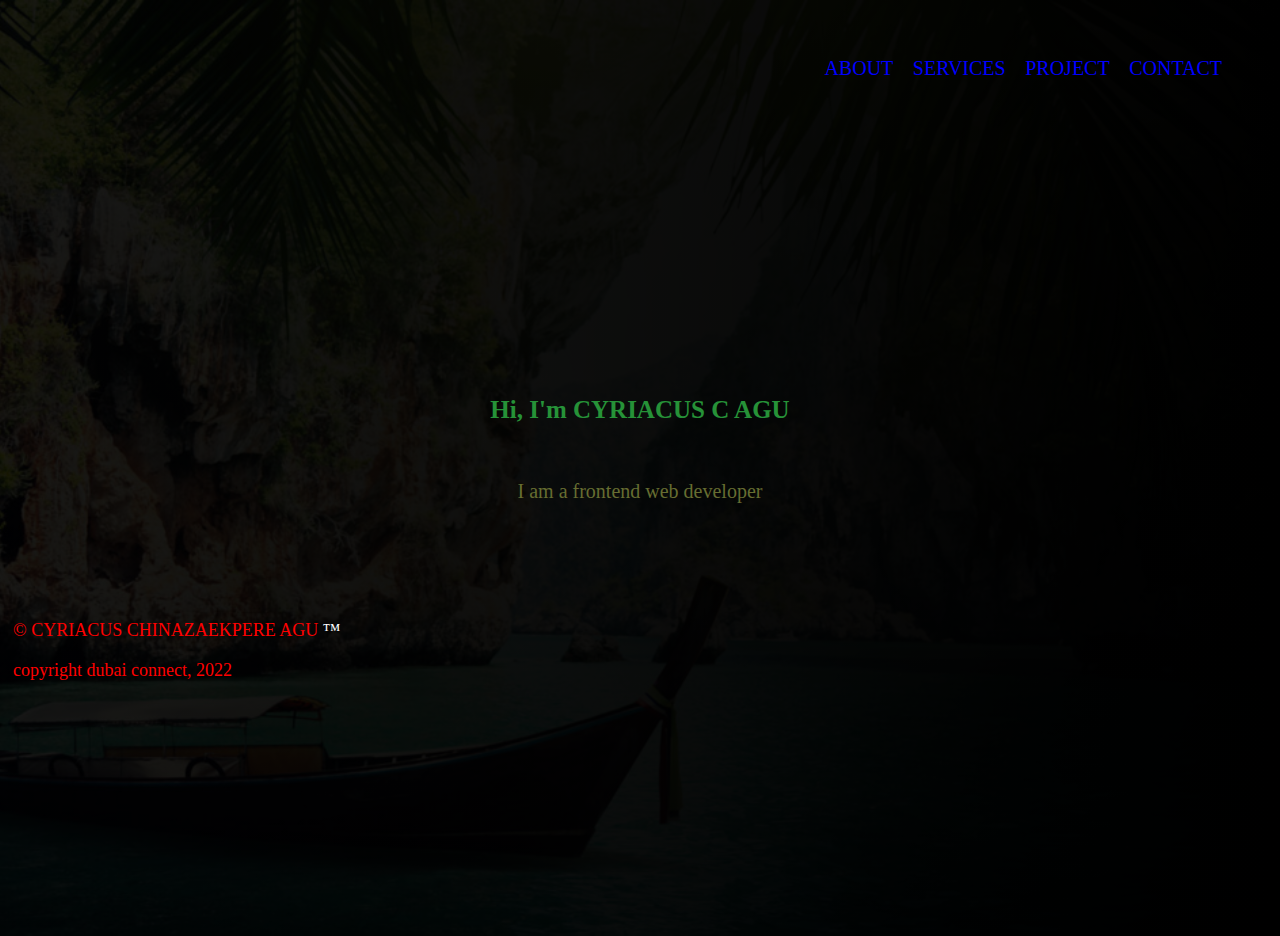
<file: week3/index.html>
<!DOCTYPE html>
<html lang="en">

<head>
  <meta charset="UTF-8" />
  <meta http-equiv="X-UA-Compatible" content="IE=edge" />
  <meta name="viewport" content="width=device-width, initial-scale=1.0" />
  <link rel="stylesheet" href="style.css" />
  <title>Portfolio Assignment</title>
</head>

<body>
  <div class="menu">
    <div class="nav-bar">
      <nav>
        <li class="nav-item">
          <a class="nav-link" href="about.html">ABOUT</a>
        </li>

        <li class="nav-item">
          <a class="nav-link" href="service.html">SERVICES</a>
        </li>


        <li class="nav-item">
          <a class="nav-link" href="project.html">PROJECT</a>
        </li>



        <li class="nav-item">
          <a class="nav-link" href="contact.html">CONTACT</a>
        </li>


      </nav>

    </div>
  </div>

  <!-- main banner -->
  <section class="bgimage" id="home">
    <div class="container-fluid">
      <div class="row">
        <div class="col-lg-12 col-md-12 col-sm-12 col-xs-12 hero-text">
          <h2 class="hero_title">Hi,

            I'm CYRIACUS C AGU</h2>
          <p class="hero_desc">I am a frontend web developer</p>
        </div>
      </div>
    </div>
  </section>
</body>
<br><br><br><br><br><br><br><br>
<br><br><br><br><br>
<footer>&#169; CYRIACUS CHINAZAEKPERE AGU <span>&#8482;</span><br>
  copyright dubai connect, 2022</footer>

</html>
</file>
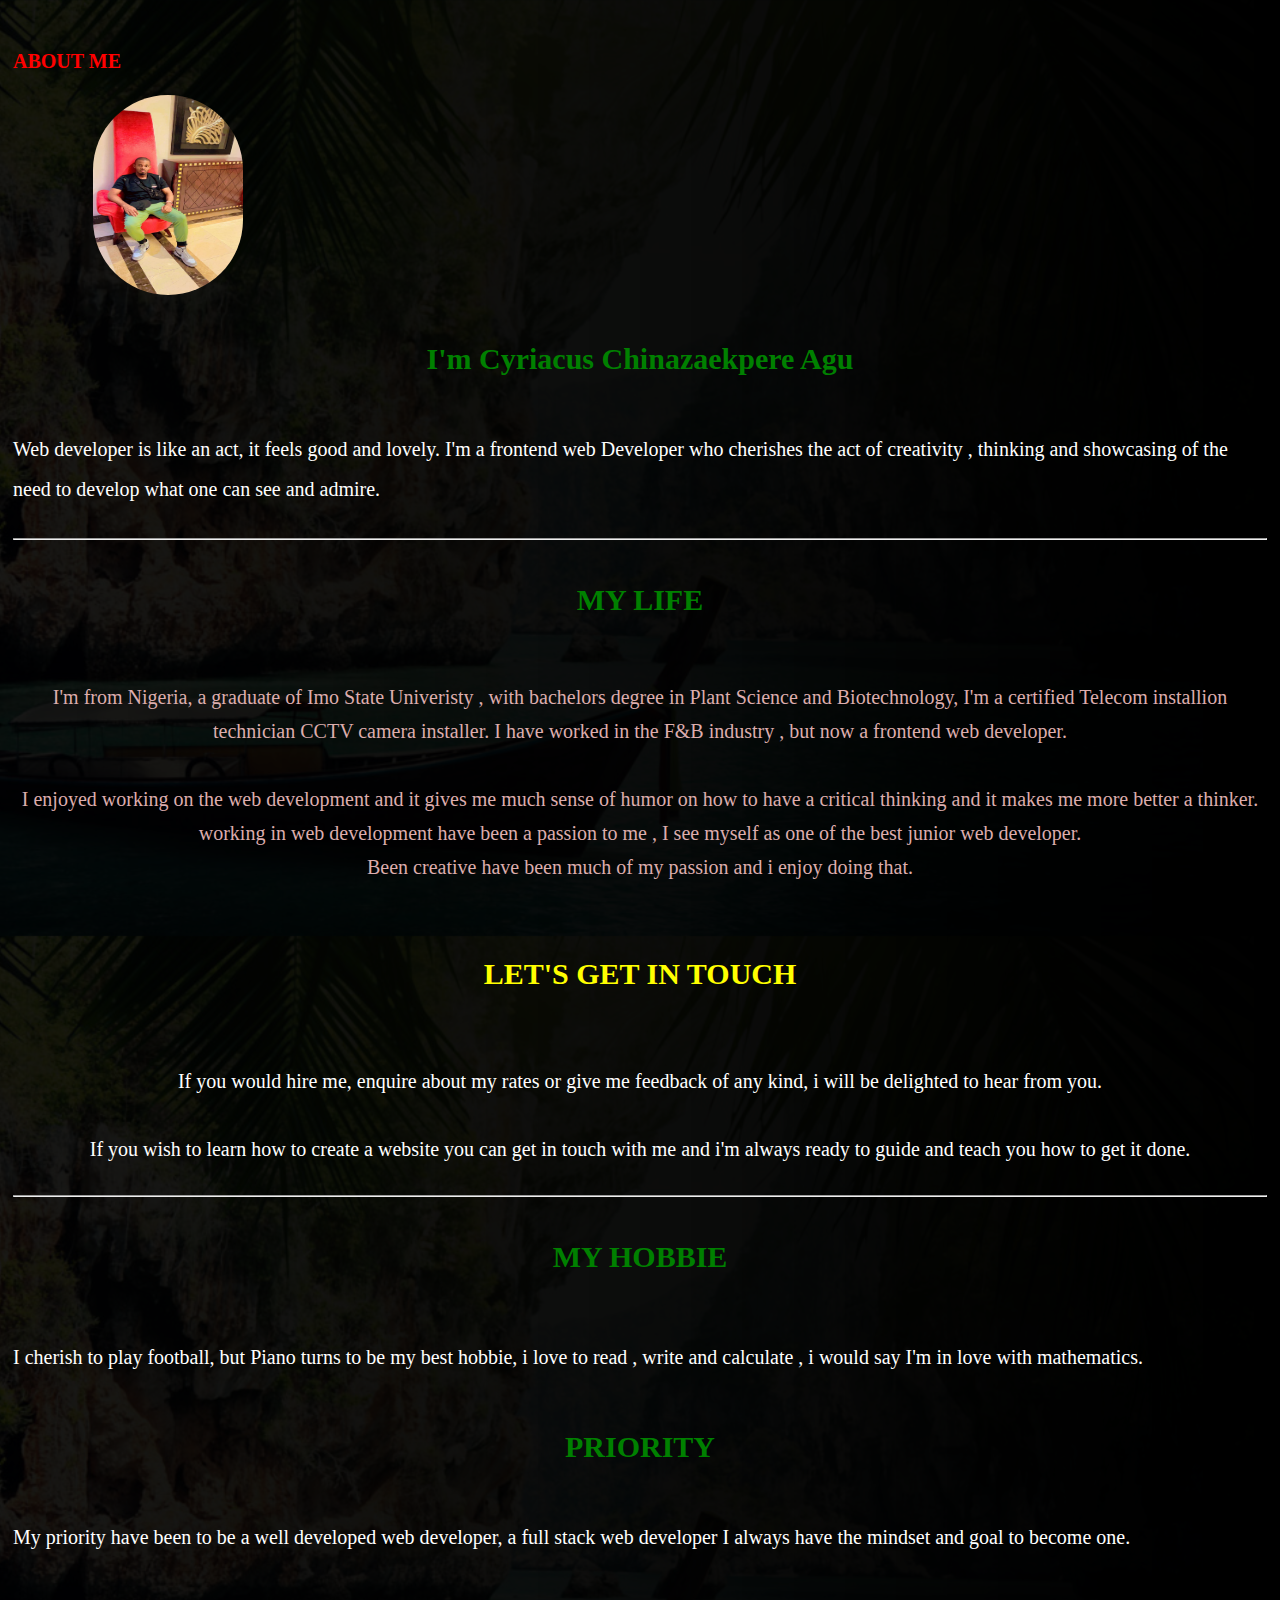
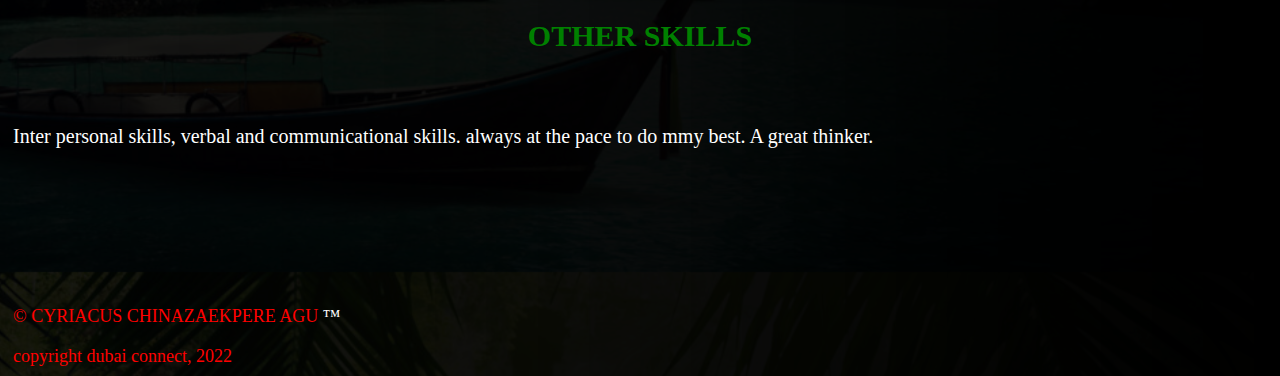
<file: week3/about.html>
<!DOCTYPE html>
<html lang="en">
<head>
    <meta charset="UTF-8">
    <meta http-equiv="X-UA-Compatible" content="IE=edge">
    <meta name="viewport" content="width=device-width, initial-scale=1.0">
    <link rel="stylesheet" href="style.css" />
    <title>ABOUT</title>
</head>
<body>
    

    <section id="about">
        <div class="container mt-4 pt-4">
            <h1 class="text-center">ABOUT ME</h1><br>
          <img src="cboy.png" alt="cboy" class="cboy-img"/>
        <h3>I'm Cyriacus Chinazaekpere Agu</h3>
        <p>Web developer is like an act, it feels good and lovely. I'm a frontend web Developer
            who cherishes the act of creativity , thinking and showcasing of the need to develop what one can see
            and admire.</p><hr>
            
        
    
                <div class="col-lg-8">
                    <h4>MY LIFE</h4>
                    <p class="life-ofme">I'm from Nigeria, a graduate of Imo State Univeristy , with bachelors degree 
                        in Plant Science and Biotechnology, I'm a certified Telecom installion technician
                        CCTV camera installer. I have worked in the F&B industry , but now a frontend web developer.
                        <br><br>I enjoyed working on the web development and it gives me much sense of humor
                        on how to have a critical thinking and it makes me more better a thinker.
                        working in web development have been a passion to me , I see myself as one of the 
                        best junior web developer.<br>
                        Been creative have been much of my passion and i enjoy doing that.</p>
                        
                
                       
                    </div>
                    <div class="row-mtn">
                        <h5>LET'S GET IN TOUCH</h5>
                        <p class="touch-me">If you would hire me, enquire about my rates or give me 
                            feedback of any kind, i will be delighted to hear from you.
                            <br><br>
                            If you wish to learn how to create a website
                            you can get in touch with me and i'm always ready 
                            to guide and teach you how to get it done.
                        </p>
                       
                    </div>
          <hr>
          <h4>MY HOBBIE</h4>
          <p>I cherish to play football, but Piano turns to be my best hobbie, i love to read , write and calculate , i would say I'm in love with mathematics.</p>
                </div>
      
      <h3>PRIORITY</h3>
      <p>My priority have been to be a well developed web developer, a full stack web developer
      I always have the mindset and goal to become one.</p>
      
      <div class="other-skills">
        <h4>OTHER SKILLS</h4>
        <p>Inter personal skills, verbal and communicational skills.
        always at the pace to do mmy best. A great thinker.</p>
            </div>
    </section>
</body>
<br><br><br>
<footer>
    &#169;  CYRIACUS CHINAZAEKPERE AGU <span>&#8482;</span><br>
    copyright dubai connect, 2022
</footer>
</html>
</file>
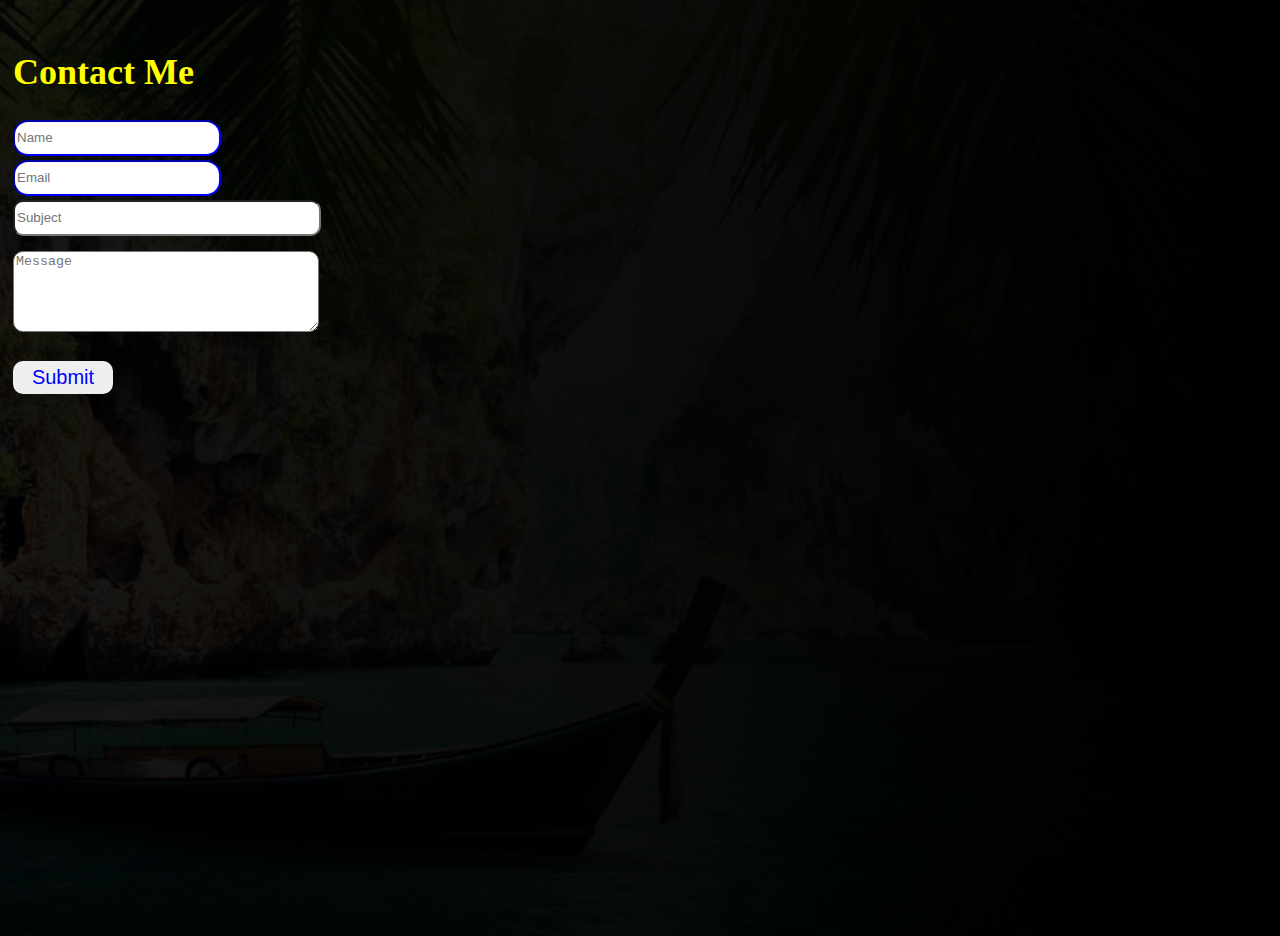
<file: week3/contact.html>
<!DOCTYPE html>
<html lang="en">
<head>
    <meta charset="UTF-8">
    <meta http-equiv="X-UA-Compatible" content="IE=edge">
    <meta name="viewport" content="width=device-width, initial-scale=1.0">
    <link rel="stylesheet" href="style.css" />
    <title>CONTACT</title>
</head>
<body>
    
    <!-- contact section-->
    <section id="contact">
        <div class="contact-page">
            <h1 class="text-center1">Contact Me</h1>

        
            <div class="col-lg-6">
                <!-- form fields -->
                <form>
                    <input type="text" class="form-control-1" placeholder="Name">
                    <input type="email" class="form-controlmt-3" placeholder="Email">
                    <input type="text" class="form-controlmt-2" placeholder="Subject">
                    <div class="mb-3 mt-3">
                        <textarea class="form-control" rows="5" id="comment" name="text" placeholder="Message"></textarea>
                </form>
                <button type="button" class="submit-1"><a href="index.html">Submit</a></button>
                
        </div>
           
                </div>

    </section>
</body>
</html>
</file>
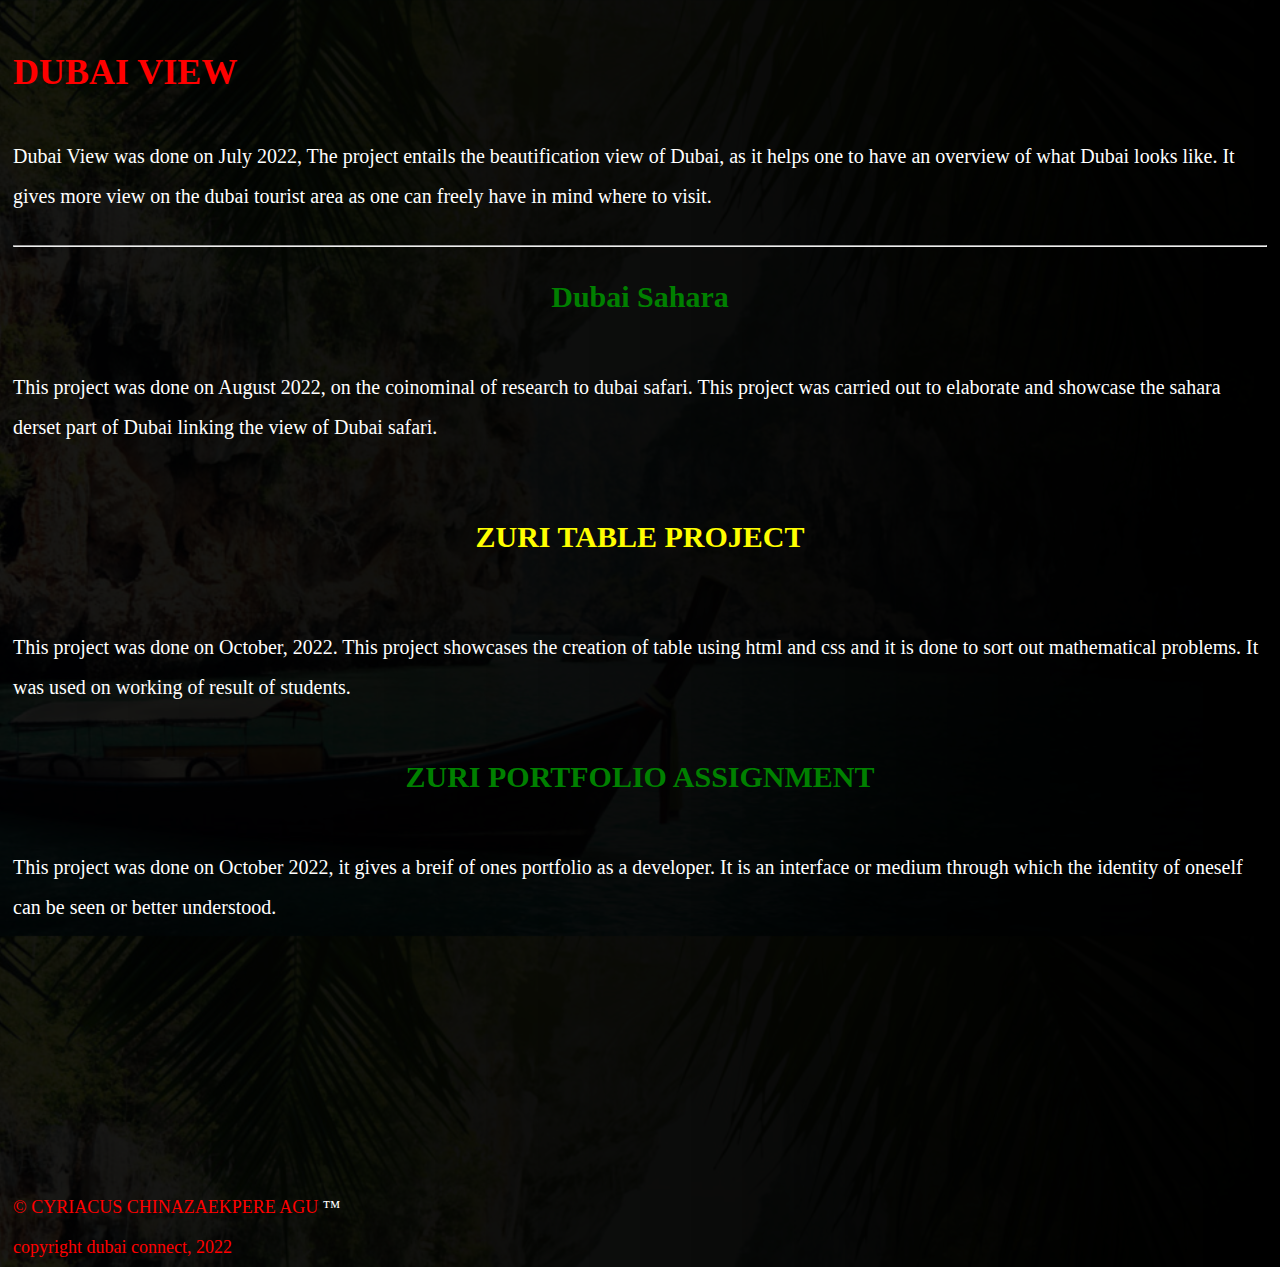
<file: week3/project.html>
<!DOCTYPE html>
<html>
  <head>
    <meta name="viewport" content="width=device-width, initial-scale=1.0" />
    <title>DESERT SAFARI</title>
    <link rel="stylesheet" href="style.css" />
  </head>
  <body>
    <div class="container">
      <div class="project-1">
        <h1>DUBAI VIEW</h1>
        <p>Dubai View was done on July 2022, The project entails the beautification view of Dubai, as it helps one to have an overview of what Dubai looks like. It gives more view on the dubai tourist area as one can freely have in mind where to visit.</p>
      </div>
      <hr>
      <div class="dubai-shara">
      <h3>Dubai Sahara</h3>
      <p>This project was done on August 2022, on the coinominal of research to dubai safari. This project was carried out to elaborate and showcase the sahara derset part of Dubai linking the view of Dubai safari.</p>
      </div>

      <div class="zuri-project">
        <h5>ZURI TABLE PROJECT</h5>
        <p>This project was done on October, 2022. This project showcases the creation of table using html and css and it is done to sort out mathematical problems. It was used on working of result of students.</p>
      </div>
      <div class="Zuri-portfolio">
        <h3>ZURI PORTFOLIO ASSIGNMENT</h3>
        <P>This project was done on October 2022, it gives a breif of ones portfolio as a developer. It is an interface or medium through which the identity of oneself can be seen or better understood.</P>
    </div>
    </div>
  </body>
  <br><br><br><br><br><br>
  <footer>
    &#169;  CYRIACUS CHINAZAEKPERE AGU <span>&#8482;</span><br>
    copyright dubai connect, 2022
  </footer>
</html>
</file>
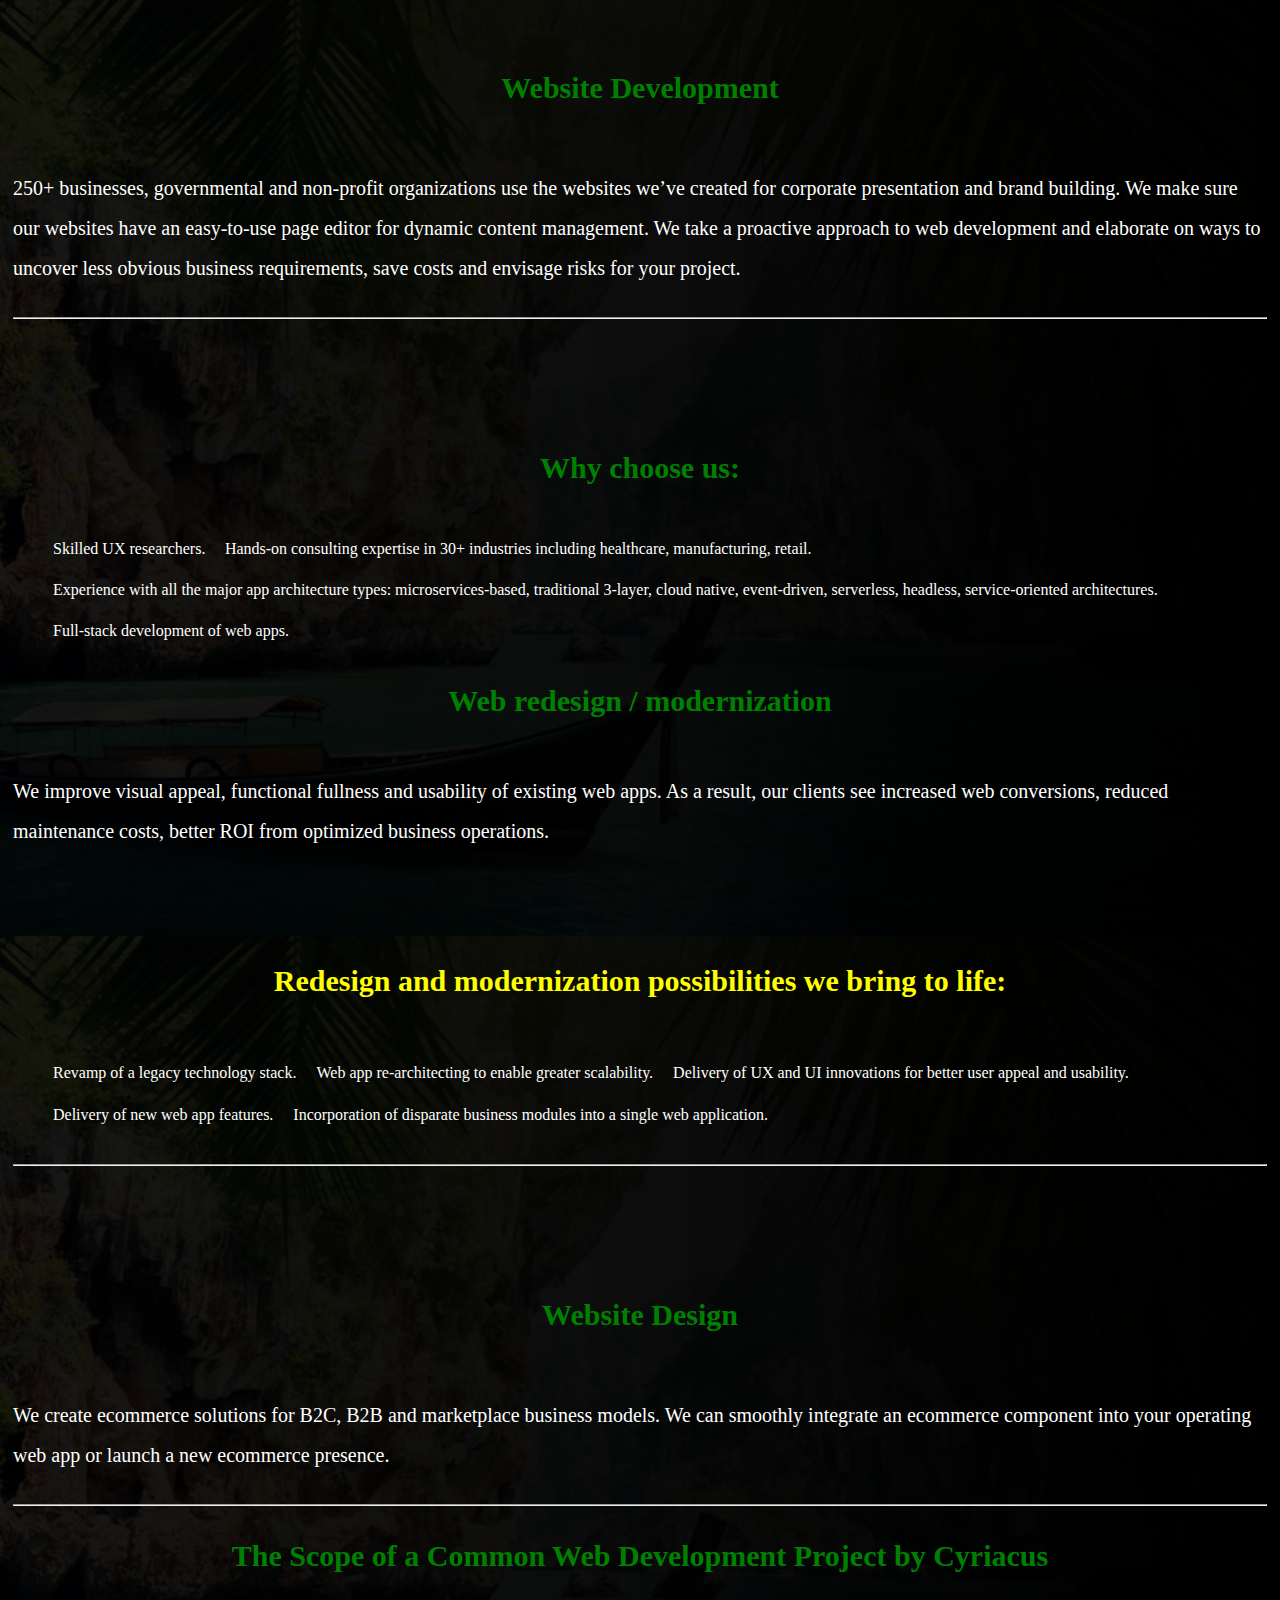
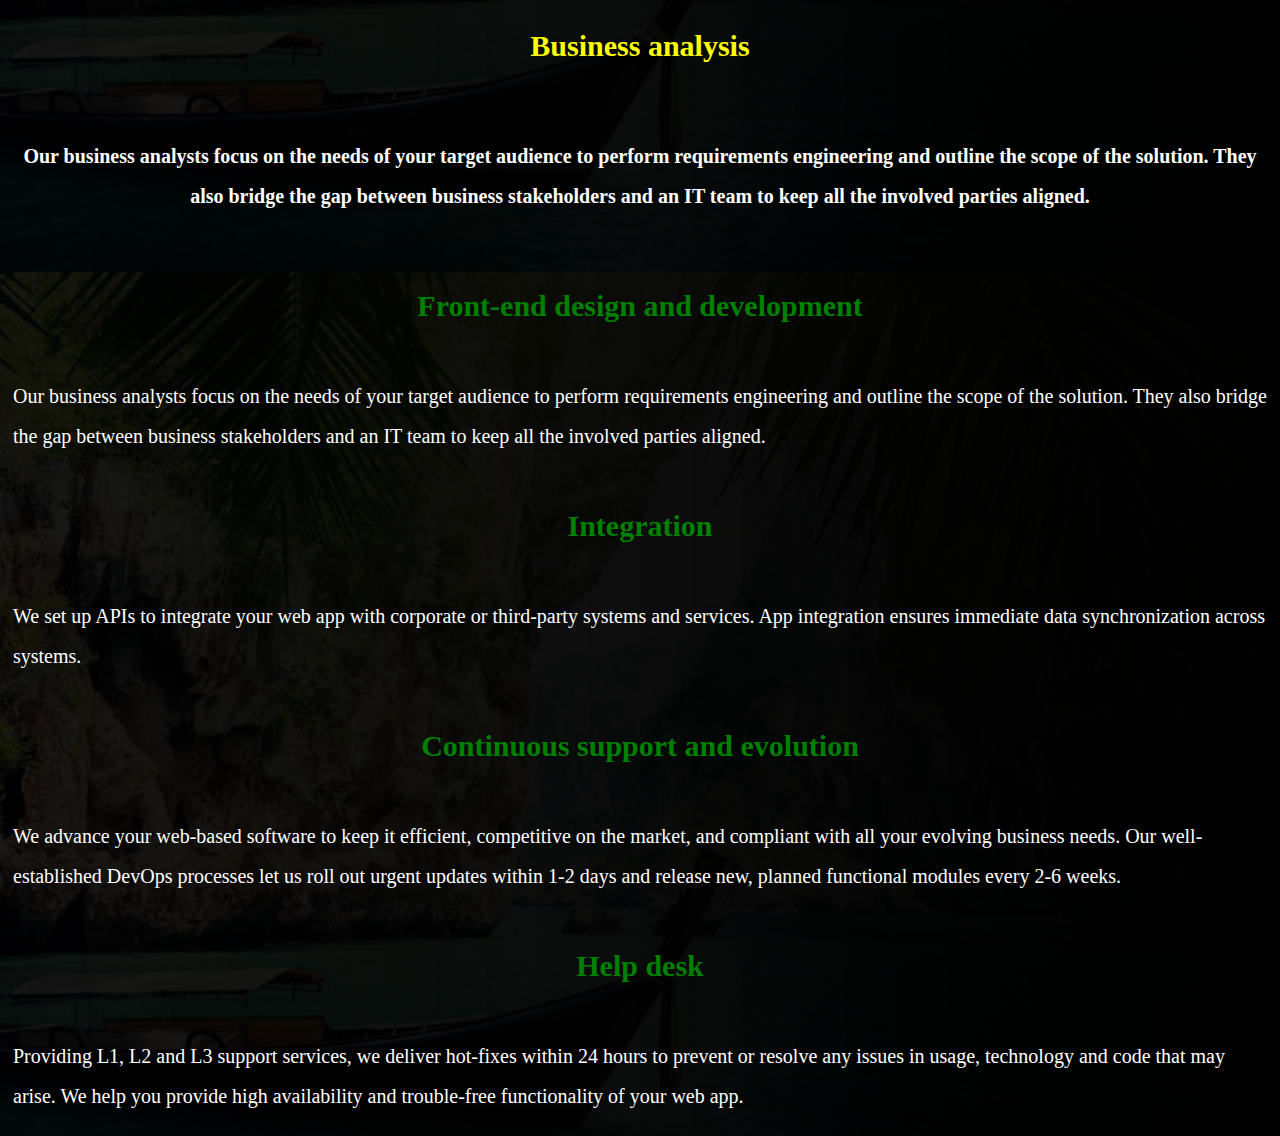
<file: week3/service.html>
<!DOCTYPE html>
<html lang="en">

<head>
  <meta charset="UTF-8">
  <meta http-equiv="X-UA-Compatible" content="IE=edge">
  <meta name="viewport" content="width=device-width, initial-scale=1.0">
  <link rel="stylesheet" href="style.css" />
  <title>SERVICE</title>
</head>

<body>
  <!-- services section-->
  <div class="web">
    <h4 class="web-dev">Website Development</h4>
    <p class="card-text">250+ businesses, governmental
      and non-profit organizations use the websites we’ve created
      for corporate presentation and brand building.
      We make sure our websites have an easy-to-use page editor for
      dynamic content management.
      We take a proactive approach to web development and
      elaborate on ways to uncover less obvious business
      requirements, save costs and envisage risks for your project.
    </p>
  </div>
  <hr>
  <br>
  <br>

  <div class="our-service">
    <h4>Why choose us:</h4>


    <ul>
      <li>Skilled UX researchers.</li>
      <li>Hands-on consulting expertise in 30+ industries including healthcare,
        manufacturing, retail.
      </li>
      <li>Experience with all the major app architecture types: microservices-based,
        traditional 3-layer,
        cloud native, event-driven, serverless, headless, service-oriented architectures.
      </li>
      <li>Full-stack development of web apps.</li>
    </ul>
  </div>


  <div class="red-sign">
    <h3>Web redesign / modernization</h3>
    <p>We improve visual appeal, functional fullness and
      usability of existing web apps. As a result, our clients see increased
      web conversions, reduced maintenance costs, better ROI from optimized
      business operations.</p><br><br>
  </div>



  <div class="red-design">
    <h5>Redesign and modernization possibilities we bring to life:</h5>
    <ul>
      <li>Revamp of a legacy technology stack.</li>
      <li> Web app re-architecting to enable greater scalability.</li>
      <li>Delivery of UX and UI innovations for better user appeal and usability.</li>
      <li>Delivery of new web app features.</li>
      <li>Incorporation of disparate business modules into a single web application.</li>
    </ul>
  </div>
  <hr>







  <br>
  <br>
  <div class="website-design">
    <h4 class="card-title mt-3">Website Design</h4>
    <p class="card-text mt-3">We create ecommerce solutions for B2C, B2B and marketplace business models. We can
      smoothly integrate an ecommerce component
      into your operating web app or launch a new ecommerce presence.
    </p>
  </div>
  <hr>



  <h3>The Scope of a Common Web Development Project by Cyriacus</h3>
  <h5>Business analysis<h5>
      <p>Our business analysts focus on the needs
        of your target audience to perform requirements engineering and outline the scope of the solution. They also
        bridge the gap between business
        stakeholders and an IT team to keep all the involved parties aligned.</p>




      <h3>Front-end design and development</h3>
      <p>Our business analysts focus on the needs
        of your target audience to perform requirements engineering
        and outline the scope of the solution. They also bridge the gap between business
        stakeholders and an IT team to keep all the involved parties aligned.</p>

      <h3>Integration</h3>

      <p>We set up APIs to integrate your
        web app with corporate or third-party systems and services.
        App integration ensures immediate data
        synchronization across systems.</p>

      <h3>Continuous support and evolution</h3>
      <p>We advance your web-based software
        to keep it efficient, competitive on the market, and compliant with all your evolving business needs. Our
        well-established DevOps processes let us roll out urgent updates within 1-2
        days and release new, planned functional modules every 2-6 weeks.</p>

      <h3> Help desk</h3>
      <p>Providing L1, L2 and L3 support services,
        we deliver hot-fixes within 24 hours to prevent or resolve any issues in usage, technology and code that may
        arise. We help you
        provide high availability and trouble-free functionality of your web app.</p>





</body>

</html>
</file>
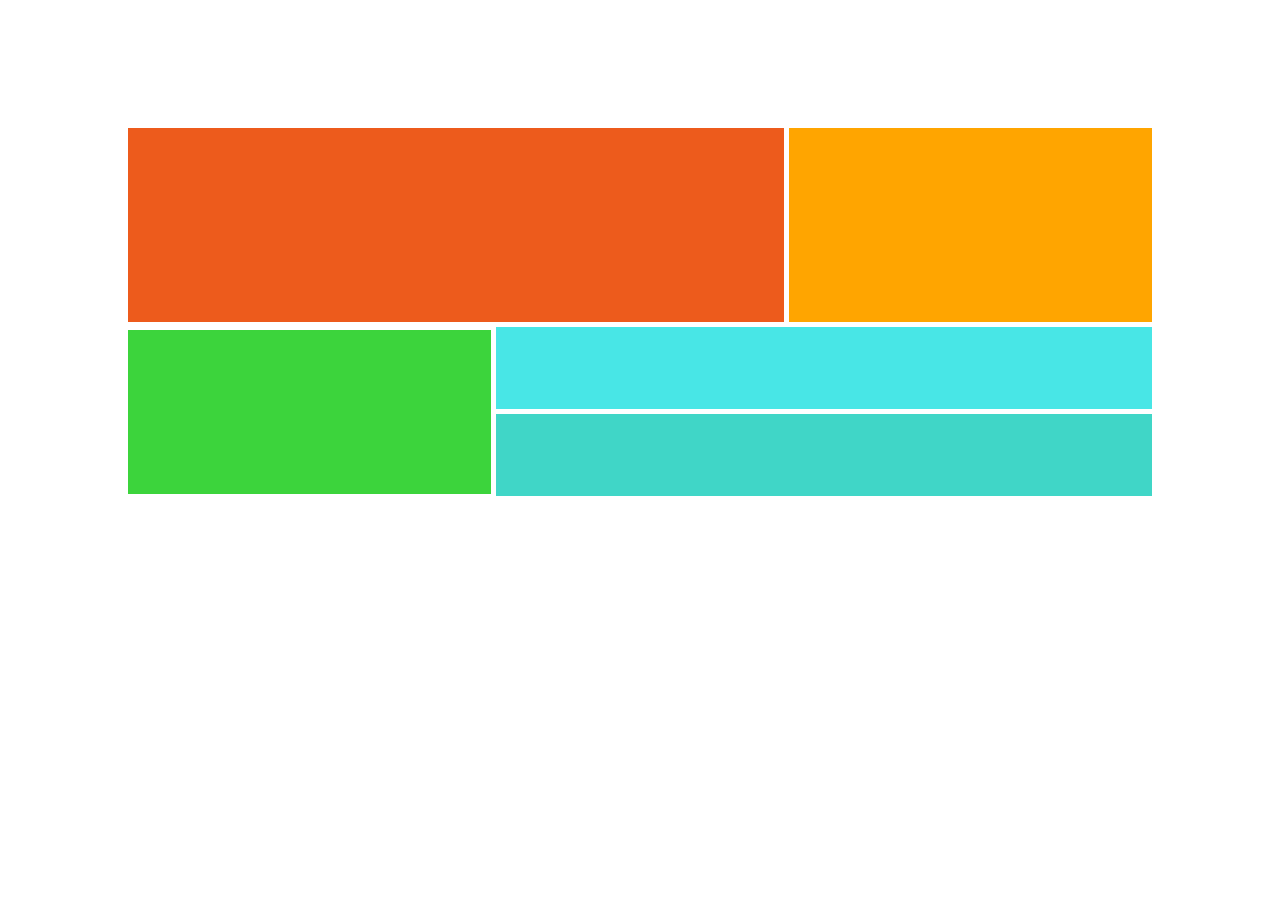
<file: week4/grid.html>
<!DOCTYPE html>
<html lang="en">
<head>
    <meta charset="UTF-8">
    <meta http-equiv="X-UA-Compatible" content="IE=edge">
    <meta name="viewport" content="width=device-width, initial-scale=1.0">
    <title>Grid</title>
    <link rel="stylesheet" href="grid.css">
</head>
<body>
    <main>
        <div class="item-a">A</div>
        <div class="item-b">B</div>
        <div class="item-c">C</div>  
        <div class="item-d">D</div>
        <div class="item-e">E</div>
      </main>  
</body>
</html>
</file>
<file: week3/style.css>
body{
    height: 100vh;
    max-width: 100%;
     background-image: linear-gradient(to right, rgba(0,0,0,0.9), rgba(0,0,0,1)), url('Reg.png');
     background-size: cover;
     background-position: center;
     padding-left: 5px;
     padding-right: 5px;
     padding-top: 20px;
     background-repeat: none;
     font-family: Georgia, 'Times New Roman', Times, serif;
     line-height: 40px;
     font-size: large;
}
.cy-img{
  max-width: 150px;
  border-radius: 100px;
}
.row-mtn{
  text-align: center;
}
h1{
  color: red;
}

.cboy-img{
  width: 150px;
  height: 200px;
  border-radius: 80px;
  margin-left: 80px;
  
  
}
.text-center, p{
  color:white;
  font-size: 20px;
  align-items: center;
  position: center;
  display: inline-block;

}
.touch-me{
  text-align: center;

  
  line-height: 34px;
}
.text-center{
  color: red;
}
.life-ofme{
  color: rgb(221, 173, 173);
  text-align: center;
  line-height: 34px;
  
  
}
h5{
  font-size: 30px;
  color: yellow;
  text-align: center;
  
}
h3, h4{
  color: green;
  font-weight: bold;
  font-size: 30px;
  text-align: center;
}
span{
  color: white;
}
footer{
  color:red
}

.card-text{
  color: white;
  
  display: inline-block;
  font-size: 20px;
  line-height: 40px;
}
.red-design{
  display: inline-block;
  font-size: 20px;
  line-height: 40px;
}


  .hero_title {
      font-size: 25px;
    color: #269238;
    margin-top: 20px;
  }
  .hero_desc {
      font-size: 20px;
    color: #666d31;
  }
  .hero-text {
      text-align: center;
      position: absolute;
      top: 50%;
      left: 50%;
      transform: translate(-50%, -50%);
      color: white;
  }
  .col-lg-6{
    width: 350px;
    
  }
  .form-control-1{
    border-radius: 15px;
    width: 200px;
    height: 30px;
    border-color: blue;
  }
  .form-controlmt-3{
    border-radius: 15px;
    width: 200px;
    height: 30px;
    border-color: blue;
  }
  .form-control{
    width: 300px;
    border-radius: 10px;
    color: red;
  }
  .text-center1{
    color: yellow;
  }
  
.h1-1{
    color: white;
    font-size: 100px;
}
.shara-1{
    color: white;
    line-height: 15px;
    font-size: 11px;
}

button{
    border: 0;
    border-radius: 12px;
    margin-top: 15px;
    color: #000;
    font-size: 12px;
    padding: 12px 0;
    outline: none;
    padding-top: 10px;
    padding-bottom: 10px;
    width: 180px;
    cursor: pointer;
}
.card{
    width: 200px;
    height: 250px;
    display: inline-block;
    border-radius: 10px;
    padding: 15px 25px;
    box-sizing: border-box;
    cursor: pointer;
    margin: 10px 15px;
    background-position: center;
    background-size: cover;
    transition: transform 0.5s;
   

}
  .submit-1{
    width: 100px;
    border-radius: 10px;
    padding-top: 5px;
    padding-bottom: 5px;
  }
  .form-controlmt-2{
    width: 300px;
    height: 30px;
    margin-bottom: 15px;
    border-radius: 10px;
  }
  .right-1{
    align-items: center;
  }
nav{
        text-align: right;
        flex: 1;
        list-style: none;
        padding-top: 20px;
        padding-right: 30px;
      }
      li {
        display: inline-block;
        padding-left: 15PXpx;
        padding-right: 15px;
        color: white;
        font-size: 16px;
        
  }
  a{
    list-style: none;
    font-size: 20px;
    text-decoration: none;
    color: blue;
  }

  /* services section css */
.servicesText.card {
  height: 280px;
  cursor: pointer;
}
.servicesIcon {
  font-size: 16px;
  text-align: center;
  width: 100%;
}


.nav-1{
  display: inline-block;
  flex: 1;
  text-align: right;
}
nav ul li{
  display: inline-block;
 margin-left: 60px;
 list-style: none;
}
nav ul li a{
  text-decoration: none;
  font-size: 13px;
  color: white;
}
</file>
<file: week4/grid.css>
*{
    padding: 0;
    margin: 0;
}
main{
    margin: 10%;
    display:grid;
    grid-template-areas:
    'a a b'
    'c d d'
    'c e e'
    
      ;
      align-items: center;
      width: auto;
      gap: 5px;

    
    
    }
    main div{
    padding: 2em;
    text-align: center;

}
  
    
  .item-a{
    background-color: rgb(237, 91, 28);
    grid-area: a;
    color: rgb(237, 91, 28);
    height: 130px;
  }
  
  .item-b{
    background-color: rgb(255, 165, 0);
    grid-area: b;
    color: orange;
    height: 130px;
  }
  
  .item-c{
    background-color: rgb(60, 212, 60);
    grid-area: c;
    height: 100px;
    color: rgb(60, 212, 60);
    
  }
  
  .item-d{
    background-color: rgb(72, 230, 230);
    grid-area: d;
    color: rgb(72, 230, 230);

  }
  .item-e{
    background-color: rgb(64, 214, 199);
    grid-area: e;
    color:  rgb(64, 214, 199);
  }
</file>
